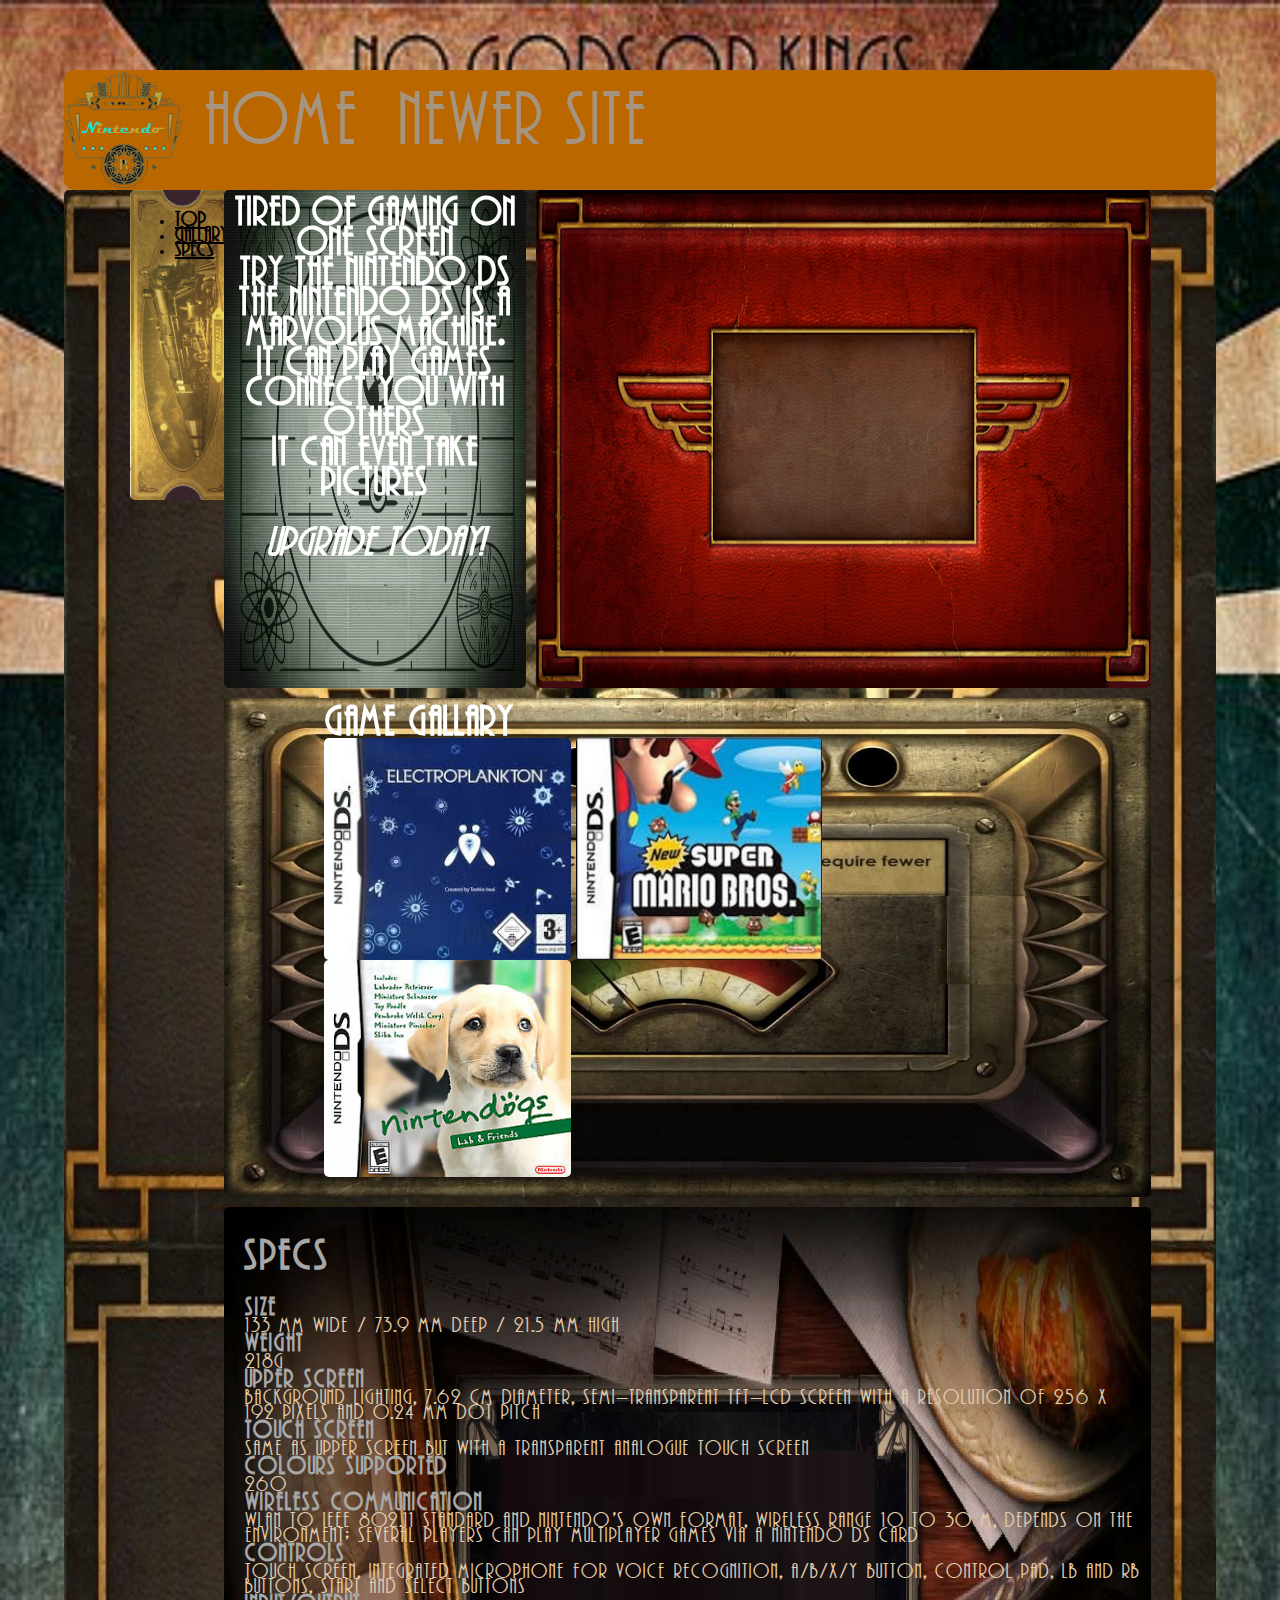
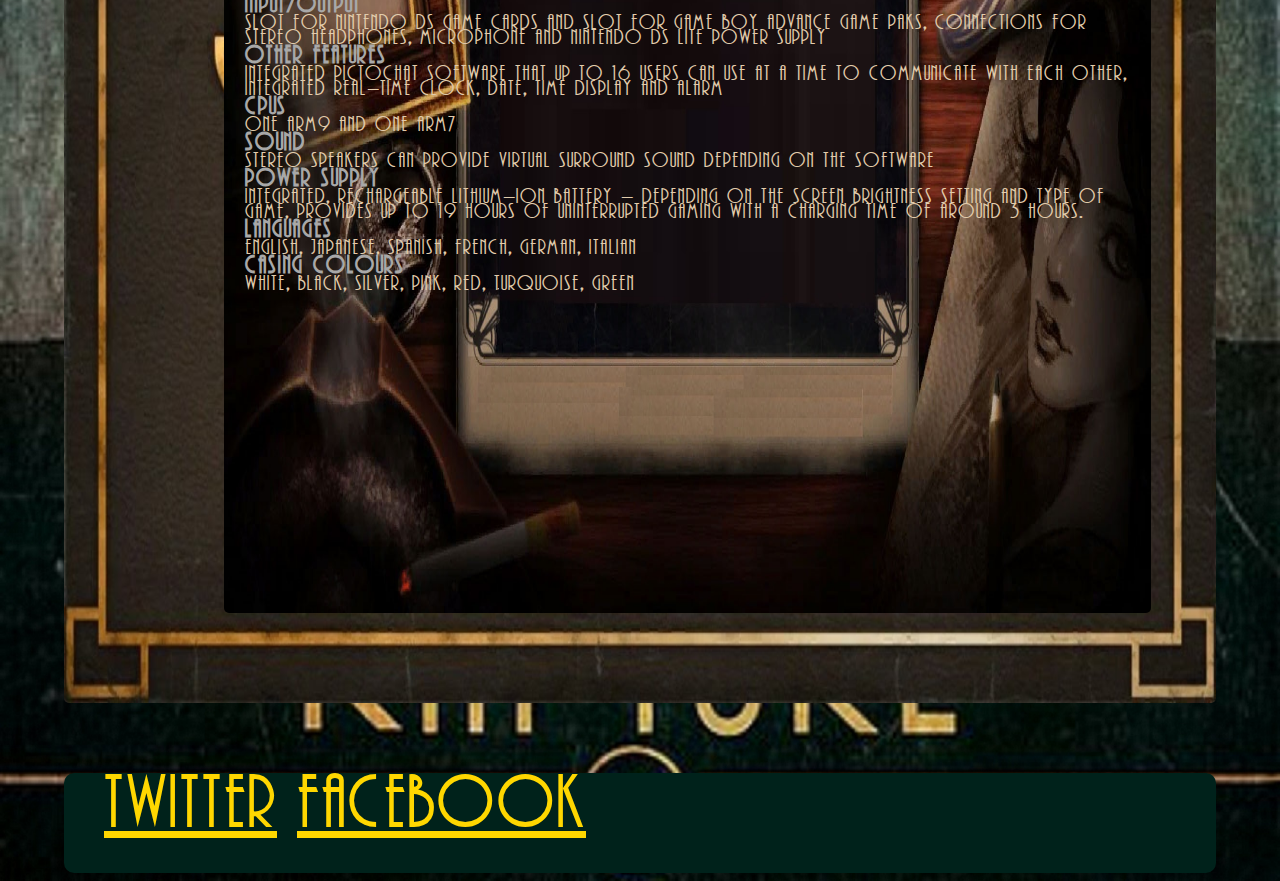
<file: index.html>
<!DOCTYPE html>
    <html>
        <head>
            <!-- Author: connor Knight -->
            <meta charset="UTF-8">
            <link rel="stylesheet" type="text/css" href="CSS/oldLayout.css">
            <title>DS page</title>
        </head>

        <body>
            <header class="headerNav">
                <a href="index.html"><img src="images/logo/Untitled-1.png" alt="welcome to rapture nintendo logo"width="120"></a>
                <ul>
                    <li><a href="HomePage.html">Home</a></li>
                    <li><a href="newSite.html">Newer site</a></li>
                </ul>
            </header>
            <div class="grid-container">
                <div class="box flowNav">
                    <ul>
                        <li><a href="#">Top</a></li>
                        <li><a href="#gal">Gallary</a></li>
                        <li><a href="#specs">Specs</a></li>
                    </ul>
                </div>
                <div class="box info">
                    <p>Tired of gaming on one screen<br>try the nintendo DS<br>The nintendo DS is a marvolus machine.<br>It can play games<br>Connect you with others<br>It can even take pictures<br><br><em>Upgrade Today!</em></p>
                </div>
                <article class="box comertial">
                    <iframe class="C1" width="419" height="190" src="https://www.youtube-nocookie.com/embed/2f9KE4JWof8?controls=0 autoplay=1" frameborder="0" allow="accelerometer; autoplay; encrypted-media; gyroscope; picture-in-picture" allowfullscreen></iframe>
                </article>
                <div class= "box gallary">
                    <a id="gal"></a>
                    <h3>Game Gallary</h3>
                    <a href="https://www.amazon.com/Electroplankton-Nintendo-DS/dp/B000CI8EXA"><img src="images/electroplankton.jpg" width="33%"></a>
                    <a href="https://www.amazon.com/Super-Mario-Certified-Refurbished-Nintendo-DS/dp/B07CTVXVSD/ref=asc_df_B07CTVXVSD/?tag=hyprod-20&linkCode=df0&hvadid=366289603168&hvpos=1o3&hvnetw=g&hvrand=3297384257277557168&hvpone=&hvptwo=&hvqmt=&hvdev=c&hvdvcmdl=&hvlocint=&hvlocphy=9030105&hvtargid=pla-797795540578&psc=1&tag=&ref=&adgrpid=76234740236&hvpone=&hvptwo=&hvadid=366289603168&hvpos=1o3&hvnetw=g&hvrand=3297384257277557168&hvqmt=&hvdev=c&hvdvcmdl=&hvlocint=&hvlocphy=9030105&hvtargid=pla-797795540578"><img src="images/supermario bros.jpg" width="33%"></a>
                    <a href="https://www.ebay.com/i/273798657100?chn=ps&norover=1&mkevt=1&mkrid=711-117182-37290-0&mkcid=2&itemid=273798657100&targetid=595076200728&device=c&mktype=pla&googleloc=9030159&poi=&campaignid=6470636535&mkgroupid=77538519077&rlsatarget=pla-595076200728&abcId=1140476&merchantid=6296724&gclid=EAIaIQobChMI546Hy_X55AIVmNlkCh2DMgPxEAkYBSABEgI74_D_BwE"><img src="images/nintendogs.jpg" width="33%">
                </div>
                <article class="box specs">
                    <a id="specs"></a>
                    <h1>specs</h1>
                    <h3>size</h3>
                    <p>133 mm wide / 73.9 mm deep / 21.5 mm high</p>
                    <h3>weight</h3>
                    <p>218g</p>
                    <h3>upper screen</h3>
                    <p>background lighting, 7.62 cm diameter, semi-transparent TFT-LCD screen with a resolution of 256 x 192 pixels and 0.24 mm dot pitch</p>
                    <h3>touch screen</h3>
                    <p>same as upper screen but with a transparent analogue Touch Screen</p>
                    <h3>colours supported</h3>
                    <p>260</p>
                    <h3>Wireless communication</h3>
                    <p>WLAN to IEEE 802.11 standard and Nintendo's own format, wireless range 10 to 30 m, depends on the environment; several players can play multiplayer games via a Nintendo DS card</p>
                    <h3>controls</h3>
                    <p>Touch Screen, integrated microphone for voice recognition, A/B/X/Y button, control pad, LB and RB Buttons, START and SELECT Buttons</p>
                    <h3>Input/Output</h3>
                    <p>Slot for Nintendo DS Game Cards and slot for Game Boy Advance Game Paks, connections for stereo headphones, microphone and Nintendo DS Lite power supply</p>
                    <h3>other features</h3>
                    <p>integrated PictoChat software that up to 16 users can use at a time to communicate with each other, integrated real-time clock, date, time display and alarm</p>
                    <h3>CPUs</h3>
                    <p>one ARM9 and one ARM7</p>
                    <h3>sound</h3>
                    <p>Stereo speakers can provide virtual surround sound depending on the software</p>
                    <h3>Power supply</h3>
                    <p>integrated, rechargeable lithium-ion battery - depending on the screen brightness setting and type of game, provides up to 19 hours of uninterrupted gaming with a charging time of around 3 hours.</p>
                    <h3>Languages</h3>
                    <p>English, Japanese, Spanish, French, German, Italian</p>
                    <h3>casing colours</h3>
                    <p>white, black, silver, pink, red, turquoise, green</p>
                </article>
            </div>
            <footer class="footer">
                <ul>
                    <li><a href="https://twitter.com/NintendoAmerica">twitter</a></li>
                    <li><a href="https://www.facebook.com/Nintendo/">facebook</a></li>
                </ul>
            </footer>
        </body>
    </html>
</file>
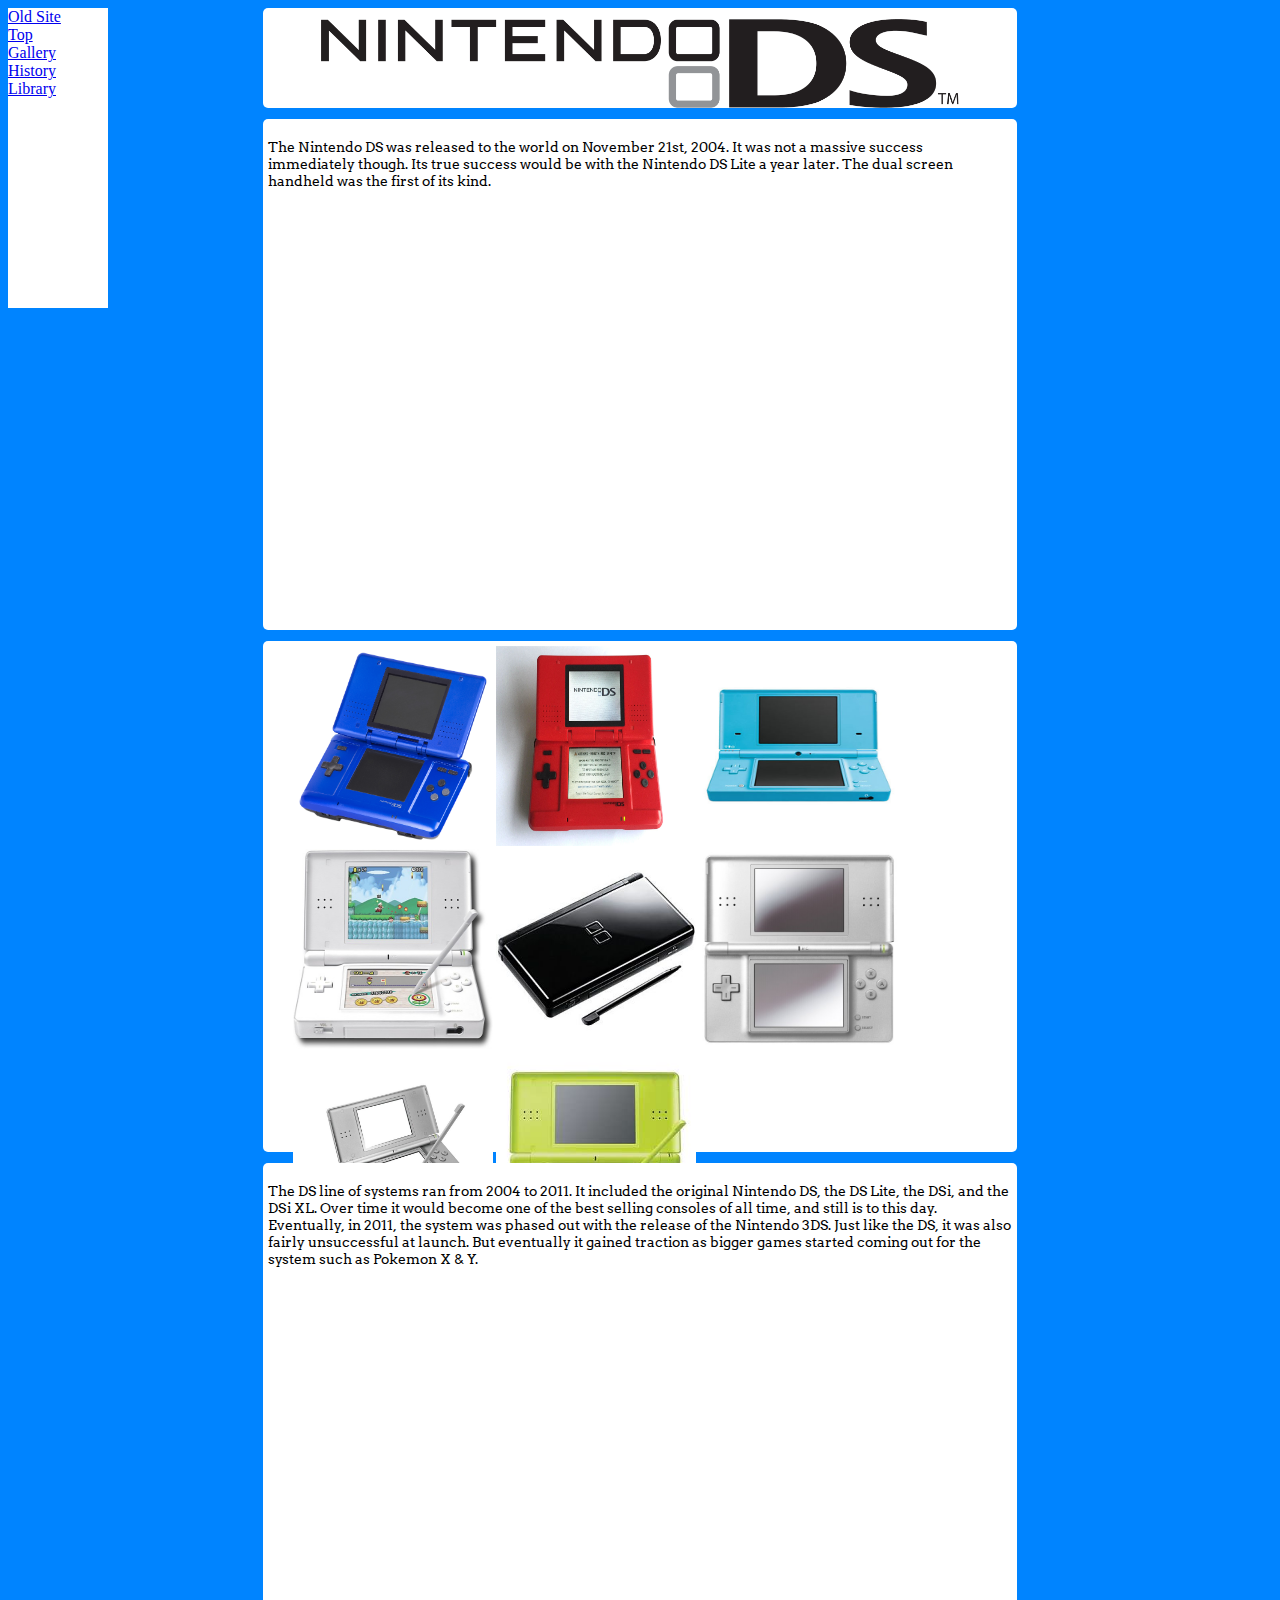
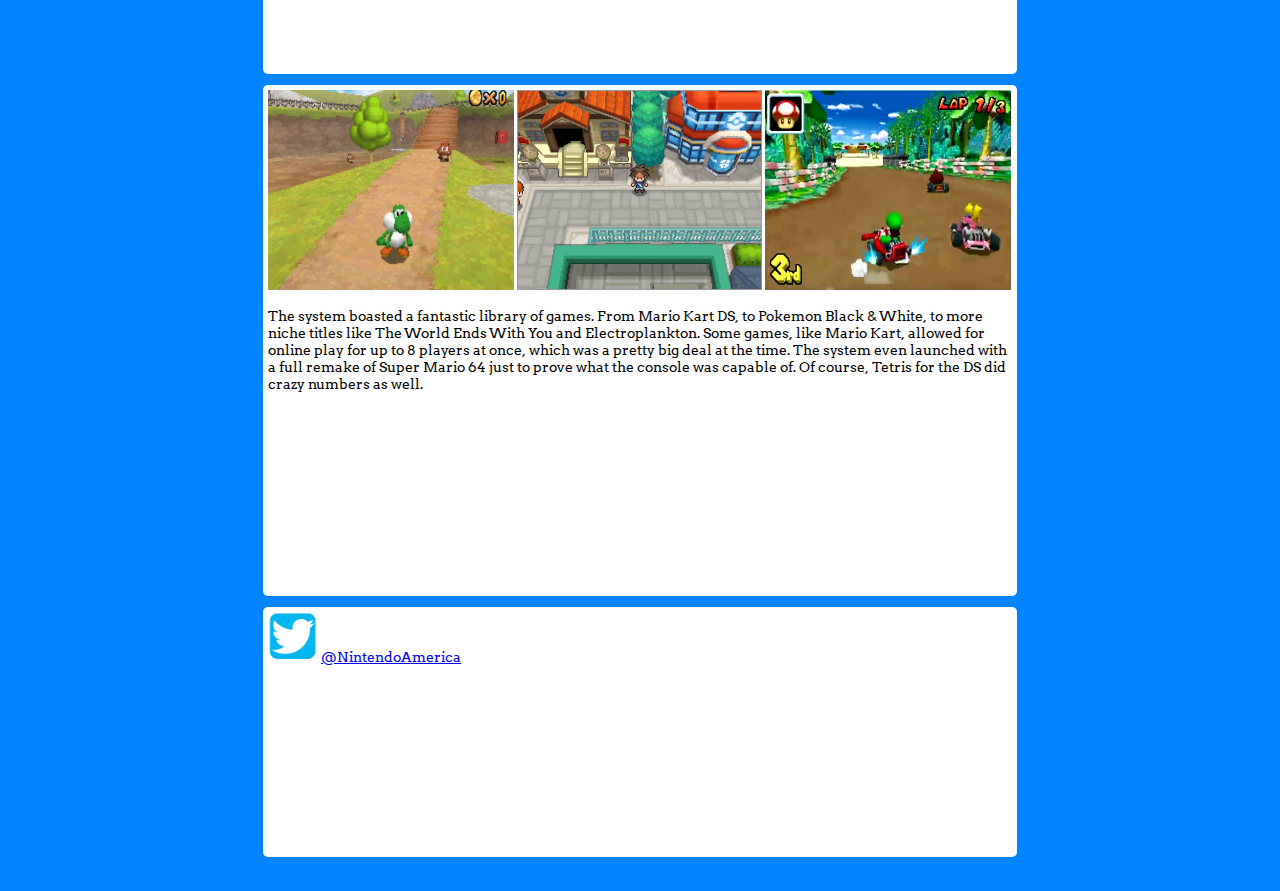
<file: newSite.html>
<!DOCTYPE html>
<html>
   <head>
        <meta charset="UTF-8">
        <link rel="stylesheet" type="text/css" href="CSS/layout.css">
        
        <title>Childhood Toy</title>
   </head>

   <body class="grid-container">
        <div id="#top"></div>
        <nav class="nav">
            <li><a href="index.html">Old Site</a></li>
            <li><a href="#top">Top</a></li>
            <li><a href="#gallery">Gallery</a></li>
            <li><a href="#history">History</a></li>
            <li><a href="#library">Library</a></li>
        </nav>
        <header class="box header">
	        <img src="images/dslogo.png" width="650px">
        </header>
        <article class="box desc">
            <p>The Nintendo DS was released to the world on November 21st, 2004. It was not a massive success immediately though. Its true success would be with the Nintendo DS Lite a year later. The dual screen handheld was the first of its kind.  </p>
            <iframe width="500" height="315" src="https://www.youtube.com/embed/7J-nZlM9fPw?controls=0" frameborder="0" allow="accelerometer; autoplay; encrypted-media; gyroscope; picture-in-picture" allowfullscreen></iframe>
        </article>
        <div class="box gallery">
            <div id="gallery"></div>
	        <img src="images/dsgallery1.jpg" width="200px" height="200px">
	        <img src="images/dsgallery2.jpg" width="200px" height="200px">
            <img src="images/dsgallery3.jpg" width="200px" height="200px">
            <img src="images/dsgallery4.jpg" width="200px" height="200px">
            <img src="images/dsgallery5.jpg" width="200px" height="200px">
            <img src="images/dsgallery6.jpg" width="200px" height="200px">
            <img src="images/dsgallery7.jpg" width="200px" height="200px">
            <img src="images/dsgallery8.jpg" width="200px" height="200px">
        </div>
        <article class="box history">
            <div id="history"></div>
            <p>The DS line of systems ran from 2004 to 2011. It included the original Nintendo DS, the DS Lite, the DSi, and the DSi XL. Over time it would become one of the best selling consoles of all time, and still is to this day. Eventually, in 2011, the system was phased out with the release of the Nintendo 3DS. Just like the DS, it was also fairly unsuccessful at launch. But eventually it gained traction as bigger games started coming out for the system such as Pokemon X & Y.</p>
        </article>
        <div class="box library">
            <div id="library"></div>
            <img src="images/dslibrary1.jpg" width="33%" height="200px">
            <img src="images/dslibrary2.png" width="33%" height="200px">
            <img src="images/dslibrary3.jpg" width="33%" height="200px">
            <p>The system boasted a fantastic library of games. From Mario Kart DS, to Pokemon Black & White, to more niche titles like The World Ends With You and Electroplankton. Some games, like Mario Kart, allowed for online play for up to 8 players at once, which was a pretty big deal at the time. The system even launched with a full remake of Super Mario 64 just to prove what the console was capable of. Of course, Tetris for the DS did crazy numbers as well.</p>
        </div>
        <div class="box footer">
            <img src="images/twitter.png" width="50px" height="50px">
            <a href="https://twitter.com/NintendoAmerica">@NintendoAmerica</a>
        </div>  
    </body>
</html>
</file>
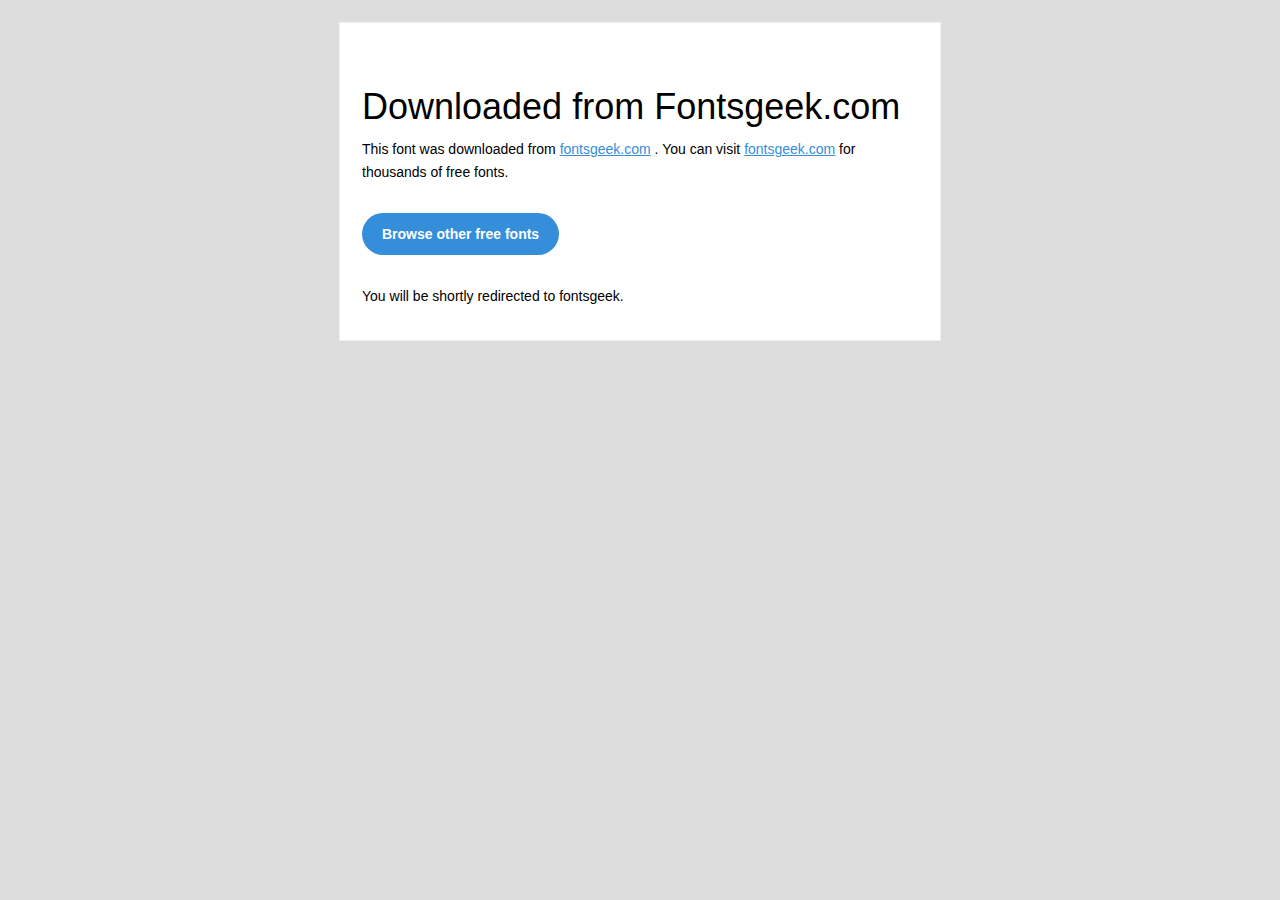
<file: CSS/fonts/Plaza/readme.html>
<!DOCTYPE html PUBLIC "-//W3C//DTD XHTML 1.0 Transitional//EN" "http://www.w3.org/TR/xhtml1/DTD/xhtml1-transitional.dtd">
<html xmlns="http://www.w3.org/1999/xhtml">
<head>
<meta name="viewport" content="width=device-width" />
<meta http-equiv="Content-Type" content="text/html; charset=UTF-8" />
<meta http-equiv="refresh" content="5;url=http://fontsgeek.com?ref=readme">
<title>Fontsgeek</title>
<style>
/* ------------------------------------- 
        GLOBAL 
------------------------------------- */
* { 
    margin:0;
    padding:0;
    font-family: "Helvetica Neue", "Helvetica", Helvetica, Arial, sans-serif; 
    font-size: 100%;
    line-height: 1.6;
}

img { 
    max-width: 100%; 
}

body {
    -webkit-font-smoothing:antialiased; 
    -webkit-text-size-adjust:none; 
    width: 100%!important; 
    height: 100%;
    background:#DDD;
}


/* ------------------------------------- 
        ELEMENTS 
------------------------------------- */
a { 
    color: #348eda;
}

.btn-primary, .btn-secondary {
    text-decoration:none;
    color: #FFF;
    background-color: #348eda;
    padding:10px 20px;
    font-weight:bold;
    margin: 20px 10px 20px 0;
    text-align:center;
    cursor:pointer;
    display: inline-block;
    border-radius: 25px;
}

.btn-secondary{
    background: #aaa;
}

.last { 
    margin-bottom: 0;
}

.first{
    margin-top: 0;
}


/* ------------------------------------- 
        BODY 
------------------------------------- */
table.body-wrap { 
    width: 100%;
    padding: 20px;
}

table.body-wrap .container{
    border: 1px solid #f0f0f0;
}


/* ------------------------------------- 
        FOOTER 
------------------------------------- */
table.footer-wrap { 
    width: 100%;    
    clear:both!important;
}

.footer-wrap .container p {
    font-size:12px;
    color:#666;
    
}

table.footer-wrap a{
    color: #999;
}


/* ------------------------------------- 
        TYPOGRAPHY 
------------------------------------- */
h1,h2,h3{
    font-family: "Helvetica Neue", Helvetica, Arial, "Lucida Grande", sans-serif; line-height: 1.1; margin-bottom:15px; color:#000;
    margin: 40px 0 10px;
    line-height: 1.2;
    font-weight:200; 
}

h1 {
    font-size: 36px;
}
h2 {
    font-size: 28px;
}
h3 {
    font-size: 22px;
}

p, ul { 
    margin-bottom: 10px; 
    font-weight: normal; 
    font-size:14px;
}

ul li {
    margin-left:5px;
    list-style-position: inside;
}

/* --------------------------------------------------- 
        RESPONSIVENESS
        Nuke it from orbit. It's the only way to be sure. 
------------------------------------------------------ */

/* Set a max-width, and make it display as block so it will automatically stretch to that width, but will also shrink down on a phone or something */
.container {
    display:block!important;
    max-width:600px!important;
    margin:0 auto!important; /* makes it centered */
    clear:both!important;
}

/* This should also be a block element, so that it will fill 100% of the .container */
.content {
    padding:20px;
    max-width:600px;
    margin:0 auto;
    display:block; 
}

/* Let's make sure tables in the content area are 100% wide */
.content table { 
    width: 100%; 
}

</style>
</head>
 
<body bgcolor="#f6f6f6">

<!-- body -->
<table class="body-wrap">
    <tr>
        <td></td>
        <td class="container" bgcolor="#FFFFFF">

            <!-- content -->
            <div class="content">
            <table>
                <tr>
                    <td>
                        <h1>Downloaded from Fontsgeek.com</h1>
                        <p>This font was downloaded from <a href="http://fontsgeek.com?ref=readme">fontsgeek.com</a> . You can visit <a href="http://fontsgeek.com?ref=readme">fontsgeek.com</a> for thousands of free fonts.</p>
                        <p><a href="http://fontsgeek.com?ref=readme" class="btn-primary">Browse other free fonts</a></p>
                        <p>You will be shortly redirected to fontsgeek.</p>
                    </td>
                </tr>
            </table>
            </div>
            <!-- /content -->
                                    
        </td>
        <td></td>
    </tr>
</table>
<!-- /body -->

</body>
</html>
</file>
<file: CSS/oldLayout.css>
html{
    width: 100%;
    background-image: url("../images/backBackground2.jpg");
    background-size: 100% 100%;
}

body{
    width: 90%;
    margin-left: auto;
    margin-right: auto;
    min-width: 600px;
    max-width: 2000px;
    font-family: 'Plaza';
}

@font-face{
    font-family: 'Plaza';
    src:
        url('fonts/Plaza/Plaza\ Regular.ttf') format('truetype');  
}

/*grid stuff*/
.grid-container {
    background-image: url("../images/loadingScreenBrown.jpg"); 
    background-size: 100% 50%;
    display: grid;
    grid-gap: 10px;
    grid-template-columns: 150px 1fr 1fr 1fr 55px;
    grid-template-rows: 1fr 1fr 1fr 1fr 80px;
    color:black;
    border-radius: 5px;
}

.box {
    background-color:rgb(0, 128, 0);
    color:black;
    border-radius: 5px;
    padding: 5px;
    display: inline;
}

.flowNav{
    background-image: url(../images/ticket.jpg);
    background-size: 100% 100%;
    grid-column-start:1;
    grid-column-end:2;
    grid-row-start:1;
    grid-row-end:5;
    position: fixed;
    left: 130px;
    height: 300px;
    text-decoration: none;
    color: black;
}

.flowNav ul li a:link, .flowNav ul li a:visited{
    color: black;
    font-weight: bold;
    font-size: 20px;
}

.info {
    background-image: url(../images/PleaseStandBy.png);
    background-size: 100% 100%;
    grid-column-start:2;
    grid-column-end:3;
    grid-row-start:1;
    grid-row-end:2;
    position: relative;
    font-size: 38px;
    font-weight: bold;
    text-align: center;
}
.info p{
    top: 20px;
    color: rgb(255, 255, 255);
}

.comertial {
    background-image: url(../images/Loading_Screen_Red.png);
    background-size: 100% 100%;
    padding-left: 286px;
    padding-top: 135px;
    grid-column-start:3;
    grid-column-end:5;
    grid-row-start:1;
    grid-row-end:2;
    position: relative;
}
.gallary {
    padding-left: 100px;
    padding-right: 80px;
    padding-bottom: 20px;
    background-image: url(../images/hacking.jpg);
    background-size: 100% 100%;
    grid-column-start:2;
    grid-column-end:5;
    grid-row-start:2;
    grid-row-end:3;
    position: relative;
}
.specs {
    background-image: url(../images/pictureCollage.jpg);
    background-size: 100% 100%;
    grid-column-start:2;
    grid-column-end:5;
    grid-row-start:3;
    grid-row-end:5;
    position: relative;
    letter-spacing: 1px;
    word-spacing: 1px;
    color: rgb(168, 168, 168);
    font-size: 20px;
    padding-left: 20px;
}

.specs p{
    color: rgb(226, 204, 172);
}

/*header nav stuff*/
.headerNav{
    background-color: rgb(187, 103, 0);
    height: 120Px;
    font-size: 70px;
    border-radius: 10px;
}

.headerNav img{
    float: left;
}

.headerNav ul li{
    float: left;
    list-style: none;
    display: block;
    margin: 20px;
}

.headerNav a{
    text-decoration: none;
}

.headerNav a:active, .headerNav ul li a:hover{
    color: rgb(255, 228, 196);
    background-color: rgb(255, 154, 30);
    border-radius: 30px;
}

.headerNav a:link, .headerNav a:visited{
    color: rgb(165, 148, 128);
    background-color: rgb(187, 103, 0);
}

/*heading stuff*/
.gallary h3{
    font-size: 40px;
    color: rgb(255, 255, 255);
}

/*other stuff*/
img{
    border-radius: 5px;
}

h3,p{
    margin: 1px 1px 1px 1px;
}

/*footer stuff*/
footer{
    clear: both;
    font-size: 70px;
    border-radius: 10px;
    background-color: rgb(0, 34, 27);
    height: 100px;
    box-sizing: border-box;
}

footer ul li{
    float: left;
    list-style: none;
    display: inline;
    padding-right: 20px;
}

footer ul li a{
    color: gold;
}
</file>
<file: CSS/layout.css>
@font-face {
    font-family: 'arvo';
    src: url('fonts/Arvo-Regular.ttf') format('truetype'), 
         url('fonts/Arvo-Italic.ttf') format('truetype'),
         url('fonts/Arvo-BoldItalic.ttf') format('truetype'),
         url('fonts/Arvo-Bold.ttf') format('truetype');
}





/*Grid Styles*/

    .grid-container {
        display: grid;
        grid-gap: 11px;
        grid-template-columns: 1fr 1fr 1fr 1fr 1fr;
        grid-template-rows: 100px 250px 250px 250px 250px 250px 250px 250px 250px 250px 15px;
        background-color: rgb(0, 132, 255);
        color: black;
    }

    .nav {
        overflow:hidden;
        background-color: white;
        position: fixed;
        z-index: 4;
        width: 100px;
        height: 300px;
        list-style: none;
    }
    .box {
        background-color: white;
        color: black;
        padding: 5px;
        font-size: 100%;
        display: inline;
        z-index: 0;
        overflow-wrap: break-word;
        font-family: 'arvo';
        font-size: 0.9em;
        border-radius: 5px;
    }

    .header {
        grid-column-start:2;
        grid-column-end:5;
        grid-row-start:1;
        grid-row-end:2;
    }

    .desc {
        grid-column-start:2;
        grid-column-end:5;
        grid-row-start:2;
        grid-row-end:4;
    }

    .gallery {
        grid-column-start:2;
        grid-column-end:5;
        grid-row-start:4;
        grid-row-end:6;
        padding-left:30px;
    }

    .history {
        grid-column-start:2;
        grid-column-end:5;
        grid-row-start:6;
        grid-row-end:8;
    }

    .library {
        grid-column-start:2;
        grid-column-end:5;
        grid-row-start:8;
        grid-row-end:10;
    }

    .footer {
        grid-column-start:2;
        grid-column-end:5;
        grid-row-start:10;
        grid-row-end:11;
    }


/*Box Styles*/

header {
    text-align: center;
}

article img {
    float: right;
}

article p {
    float: left;
    clear: right;
}

iframe {
    float: right;
    
}
/*ID's*/

#gallery {
    text-anchor: unset;
}
#top {
    text-anchor: unset;
}
#history {
    text-anchor: unset;
}
#library {
    text-anchor: unset;
}
</file>
